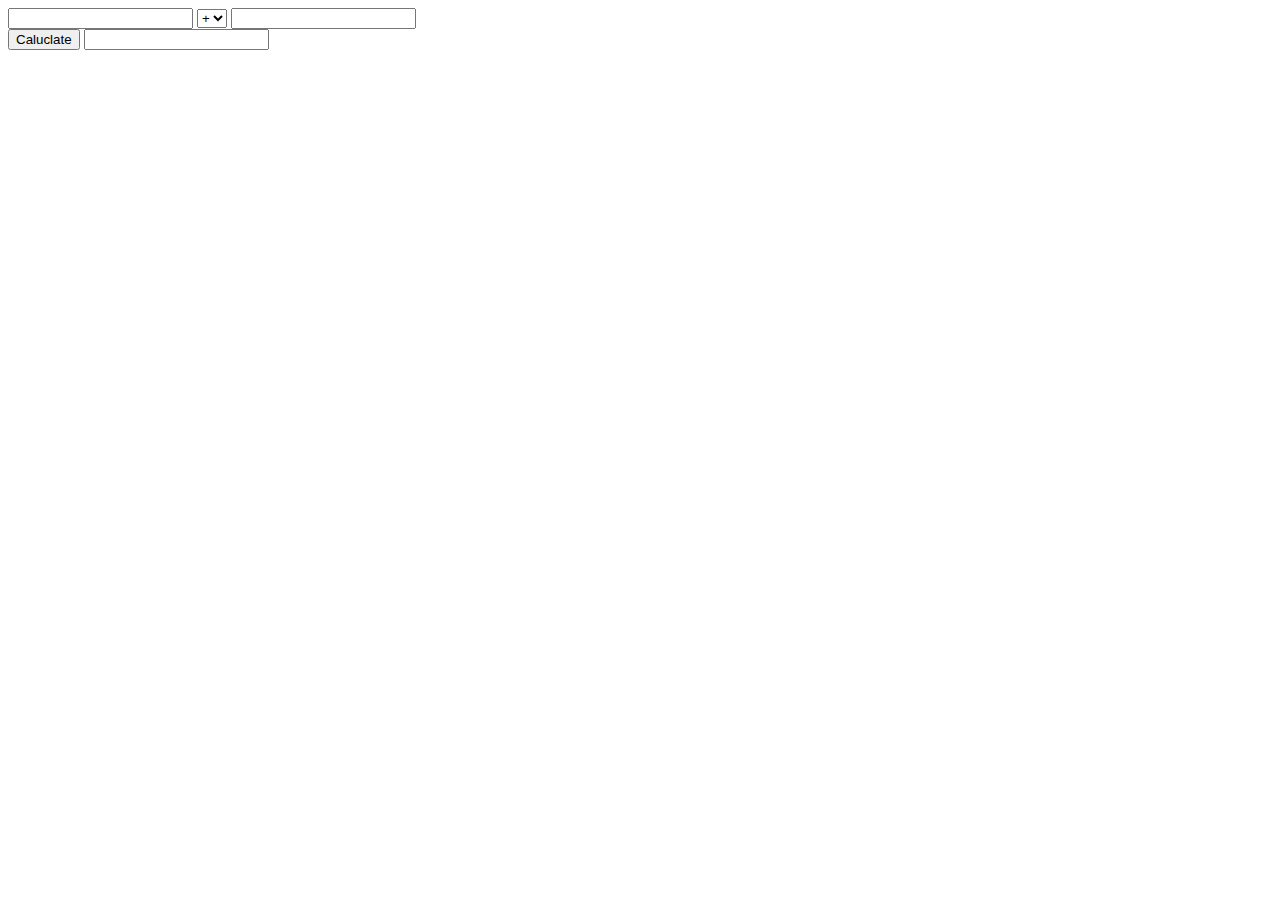
<file: indexJavaScript.html>
<!DOCTYPE html>
<html lang="en">

<head>
    <meta charset="UTF-8">
    <meta name="viewport" content="width=device-width, initial-scale=1.0">
    <title>Document</title>
    <script src="/index.js"></script>
</head>

<body>
    <input type="text" name="first" id="first" step="any">
    <select id="opt">
        <option value="+">+</option>
        <option value="-">-</option>
        <option value="*">x</option>
        <option value="/">/</option>

    </select>
    <input type="text" name="second" id="second" step="any"><br>
    <button type="button" onclick="cal()">
        Caluclate
    </button>
    <input type="text" name="readonly" id="readonly" step="any" readonly>

    <script>
        function cal() {
            let opr1 = document.getElementById('first').value;
            let opr2 = document.getElementById('second').value;
            let opr = document.getElementById('opt').value;
            let res;
            if (opr == '+') {
                res = parseInt(opr1) + parseInt(opr2)
            }
            if (opr == '-') {
                res = parseInt(opr1) - parseInt(opr2)
            } if (opr == '*') {
                res = parseInt(opr1) * parseInt(opr2)
            } if (opr == '/') {
                res = parseInt(opr1) / parseInt(opr2)
            }

            document.getElementById('readonly').value = res;

        }
    </script>
</body>

</html>
</file>
